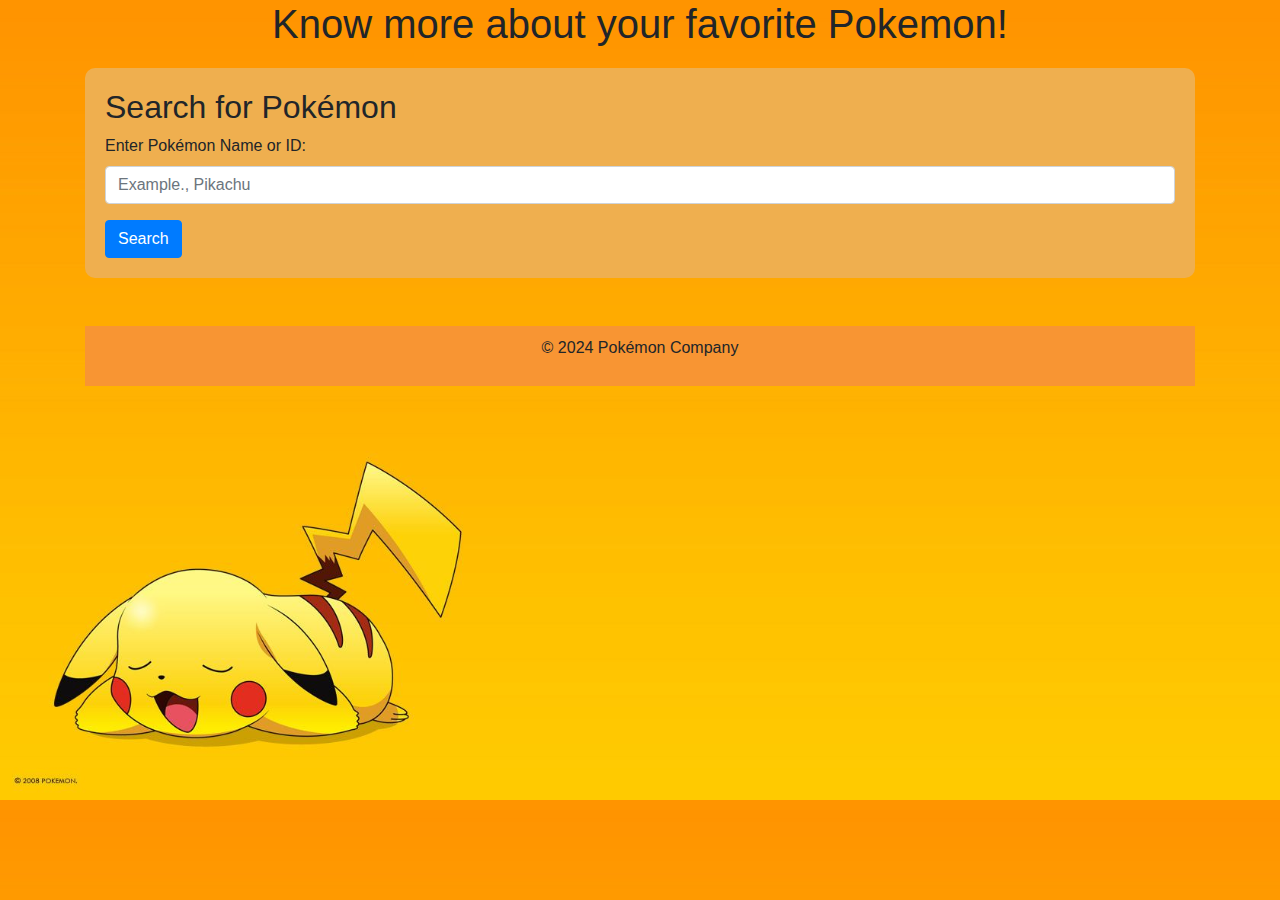
<file: index.html>
<!DOCTYPE html>
<html lang="en">
<head>
  <meta charset="UTF-8">
  <meta name="viewport" content="width=device-width, initial-scale=1.0">
  <title>Pokémon API Project</title>
  <link rel="stylesheet" href="https://stackpath.bootstrapcdn.com/bootstrap/4.5.2/css/bootstrap.min.css">
  <link rel="stylesheet" href="styles.css">

</head>
<body>
  <style>
    body{
      background-image: url(static/pokemon\ background.jpg);
      background-size: cover;
    }
  </style>
  <div class="container">
    <header>
      <h1>Know more about your favorite Pokemon!</h1>
    </header>
    <main>
      <div class="jumbotron">
        <h2>Search for Pokémon</h2>
        <form id="searchForm">
          <div class="form-group">
            <label for="pokemonName">Enter Pokémon Name or ID:</label>
            <input type="text" class="form-control" id="pokemonName" placeholder="Example., Pikachu">
          </div>
          <button type="submit" class="btn btn-primary">Search</button>
        </form>
      </div>
      <div id="pokemonData" class="mt-4">
      </div>
    </main>
    <footer class="mt-5 text-center">
      <p>&copy; 2024 Pokémon Company</p>
    </footer>
  </div>

  <script src="script.js"></script>
</body>
</html>
</file>
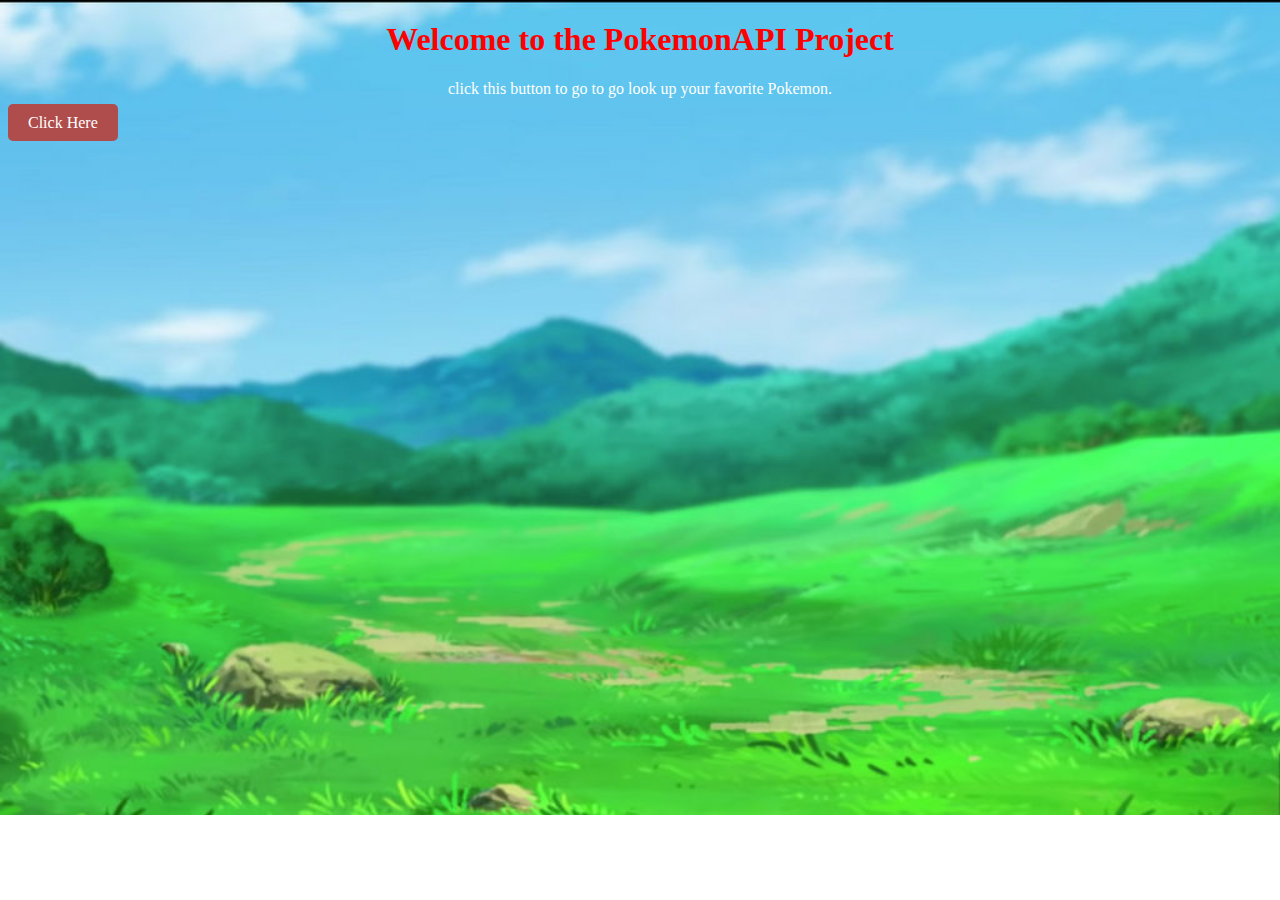
<file: home.html>
<!DOCTYPE html>
<html lang="en">
<head>
    <meta charset="UTF-8">
    <meta name="viewport" content="width=device-width, initial-scale=1.0">
    <title>Home page</title>
</head>
<body>
    <style>
        body{
            background-image: url(static/bbbb1.jpg);
            background-size: cover;
            background-repeat: no-repeat;
        }
        h1{
           text-align: center; 
           color: rgb(255, 0, 0);
        }

        p{
            text-align: center;
            color: rgb(255, 255, 255);
        }

        .button{
            .button 
            display: inline-block;
            padding: 10px 20px;
            background-color: #af4c4c;
            color: white;
            text-decoration: none;
            font-size: 16px;
            border-radius: 5px;
            border: none;
            cursor: pointer;
            transition: background-color 0.3s ease;    
        }
    </style>
    <h1>Welcome to the PokemonAPI Project </h1>
    <p>click this button to go to go look up your favorite Pokemon.</p>
    
    <a href="index.html" class="button">Click Here</a>
</body>
</html>
</file>
<file: styles.css>
header {
    text-align: center;
    margin-bottom: 20px;
  }
  
  .jumbotron {
    background-color: #efaf4f;
    padding: 20px;
    border-radius: 10px;
  }
  
  footer {
    margin-top: 50px;
    padding: 10px;
    background-color: #f89533;
  }
</file>
